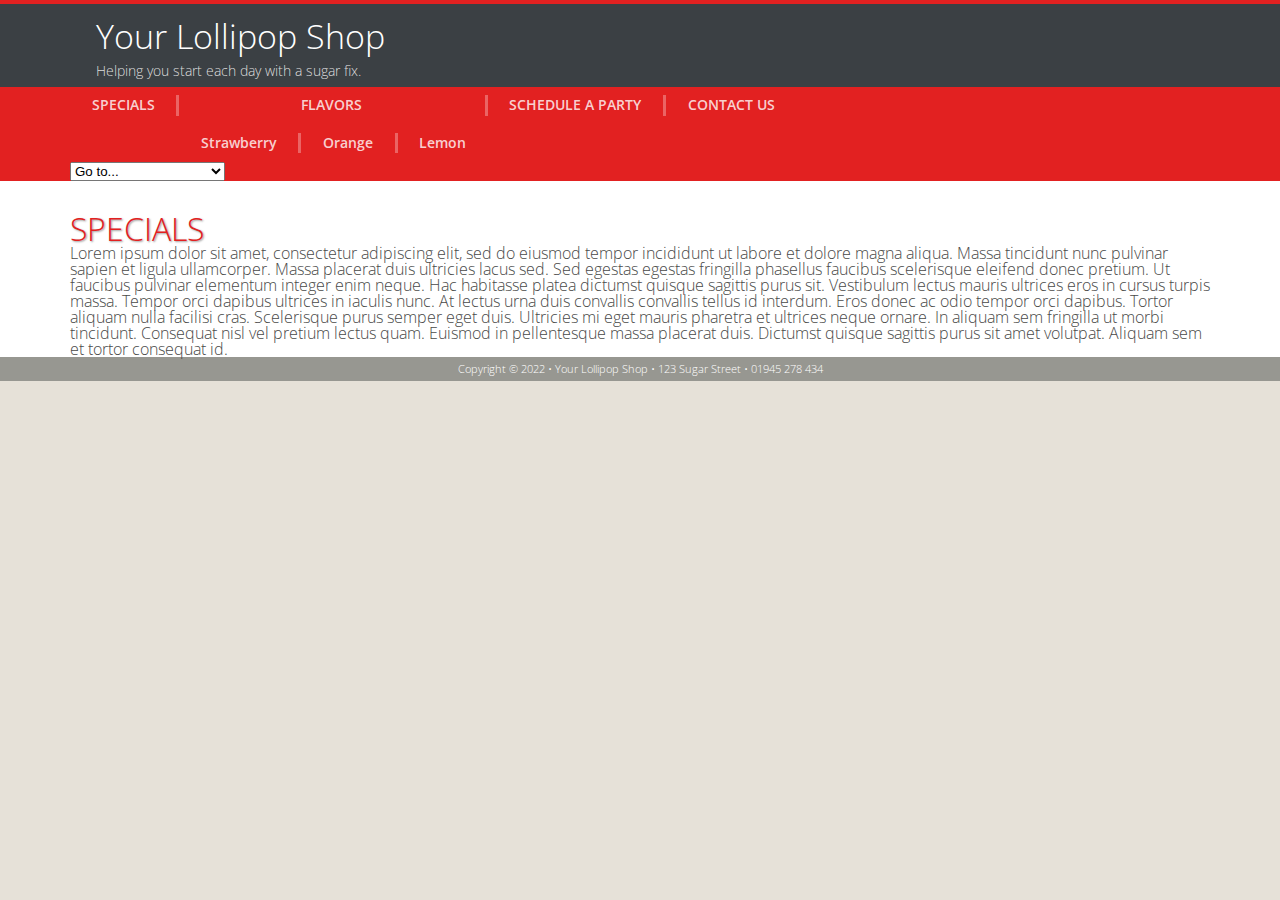
<file: index-original.html>
<!DOCTYPE html>
<html lang="en">

<head>
    <meta charset="UTF-8">
    <meta http-equiv="X-UA-Compatible" content="IE=edge">
    <meta name="viewport" content="width=device-width, initial-scale=1.0">
    <!-- Loads Google Open Sans font -->
    <link href="https://fonts.googleapis.com/css2?family=Open+Sans:wght@300;600&display=swap" rel="stylesheet">
    <!-- My stylesheets -->
    <link rel="stylesheet" href="stylesheets/reset.css">
    <!-- phone-default -->
    <link rel="stylesheet" href="stylesheets/phone-default.css">
    <!-- enhance-tablet -->    
    <link rel="stylesheet" href="stylesheets/tablet.css">
    <!-- enhance-desktop -->    
    <link rel="stylesheet" href="stylesheets/desktop.css">
    <!-- mobile-menu -->
    <link rel="stylesheet" href="stylesheets/mobile-menu.css">
    <title>The Lollipop Shop</title>

    <!-- SCRIPT TO HELP OLD IE UNDERSTAND HTML5 AND MEDIA QUERIES -->
    <!--[if lt IE 9]>
	<script src="http://html5shim.googlecode.com/svn/trunk/html5.js"></script>
	<script src="http://css3-mediaqueries-js.googlecode.com/svn/trunk/css3-mediaqueries.js"></script>
    <![endif]-->

    <!-- Latest version of jQuery from Google -->
    <script src="https://ajax.googleapis.com/ajax/libs/jquery/3.6.1/jquery.min.js"></script>


    <script>
        $(document).ready(function () {
            $(".nav-button").click(function () {
                $(".nav-button,.primary-nav").toggleClass("open");
            });
        });
    </script>



</head>

<body>

    <div id="colorbar"></div>

    <div id="headerWrapper">
        <header>
            <h1>Your Lollipop Shop</h1>
            <h2>Helping you start each day with a sugar fix.</h2>
        </header>
    </div> <!-- end of the header wrapper-->



    <div id="navWrapper">
        <nav>
            <!-- <button id="showPhoneNav">Show Navigation</button> -->
            <ul class="clearfix primary-nav" id="myNav">
                <li class="active"><a href="index.html">SPECIALS</a></li>
                <li class="parent"><a href="flavors.html">FLAVORS</a>
                <ul>
                    <li><a href="flavor.html#straw">Strawberry</a></li>
                    <li><a href="flavor.html#orange">Orange</a></li>
                    <li><a href="flavor.html#lemon">Lemon</a></li>
                </ul>
                </li>
                <li><a href="schedule.html">SCHEDULE A PARTY</a></li>
                <li><a href="store.html">CONTACT US</a></li>
            </ul>
            <!-- phone nav button-->
            <button class="nav-button">Toggle Navigation</button>
        </nav>
    </div> <!-- end of the nav wrapper-->

    <div id="contentWrapper">
        <div class="row">
            <h1>SPECIALS</h1>
            Lorem ipsum dolor sit amet, consectetur adipiscing elit, sed do eiusmod tempor incididunt ut labore et dolore magna aliqua. 
            Massa tincidunt nunc pulvinar sapien et ligula ullamcorper. Massa placerat duis ultricies lacus sed. Sed egestas egestas 
            fringilla phasellus faucibus scelerisque eleifend donec pretium. Ut faucibus pulvinar elementum integer enim neque. Hac 
            habitasse platea dictumst quisque sagittis purus sit. Vestibulum lectus mauris ultrices eros in cursus turpis massa. 
            Tempor orci dapibus ultrices in iaculis nunc. At lectus urna duis convallis convallis tellus id interdum. Eros donec ac 
            odio tempor orci dapibus. Tortor aliquam nulla facilisi cras. Scelerisque purus semper eget duis. Ultricies mi eget mauris 
            pharetra et ultrices neque ornare. In aliquam sem fringilla ut morbi tincidunt. Consequat nisl vel pretium lectus quam. 
            Euismod in pellentesque massa placerat duis. Dictumst quisque sagittis purus sit amet volutpat. Aliquam sem et tortor 
            consequat id.
        </div>
    </div> <!-- end of the content wrapper-->

    <div id="footerWrapper">
        <footer>
            Copyright &copy; 2022 &bull; Your Lollipop Shop &bull; 123 Sugar Street &bull; 01945 278 434
        </footer>
    </div> <!-- end of the footer wrapper-->

</body>

    <!-- Script to make phone navigation work -->
    <script src="js/hideMenu.js"></script>

    <!-- Script to make select options work -->
    <script src="js/optionSelectMenu.js"></script>


</html>




<!-- OLD FROM PREVIOUS INDEX -->
<!-- <div class="row">
    <div class="column-6">
        <p>LEFT - Lorem ipsum dolor sit amet, consectetur adipiscing elit, sed do eiusmod tempor incididunt ut labore et dolore magna aliqua. Ac feugiat sed lectus vestibulum mattis ullamcorper velit sed. 
            Mauris nunc congue nisi vitae suscipit. Eleifend mi in nulla posuere. Orci nulla pellentesque dignissim enim sit amet. Adipiscing tristique risus nec feugiat in fermentum. 
            Aenean et tortor at risus viverra adipiscing at. Purus sit amet luctus venenatis lectus magna. Volutpat est velit egestas dui id. Urna cursus eget nunc scelerisque viverra mauris. 
            Id volutpat lacus laoreet non curabitur gravida arcu. Elementum pulvinar etiam non quam lacus suspendisse faucibus interdum.
        </p>
    </div> end of column -->  

    <!-- <div class="row"> 
        <div class="column-6">
            <p>RIGHT - Scelerisque eleifend donec pretium vulputate sapien nec sagittis aliquam malesuada. 
                Dignissim suspendisse in est ante. Donec adipiscing tristique risus nec feugiat in. 
                Diam maecenas sed enim ut sem viverra aliquet eget. Fringilla phasellus faucibus scelerisque eleifend donec pretium vulputate sapien nec. 
                Accumsan sit amet nulla facilisi. Tempor orci dapibus ultrices in iaculis nunc. Auctor elit sed vulputate mi sit. Id aliquet lectus proin nibh nisl condimentum id. 
                Eu volutpat odio facilisis mauris sit amet massa vitae. Tincidunt eget nullam non nisi est. Hendrerit gravida rutrum quisque non tellus. Sed vulputate odio ut enim blandit. 
                Enim lobortis scelerisque fermentum dui faucibus in ornare quam.
            </p>
        </div>
    </div> end of column  
    </div>
</div> end of content wrapper -->
</file>
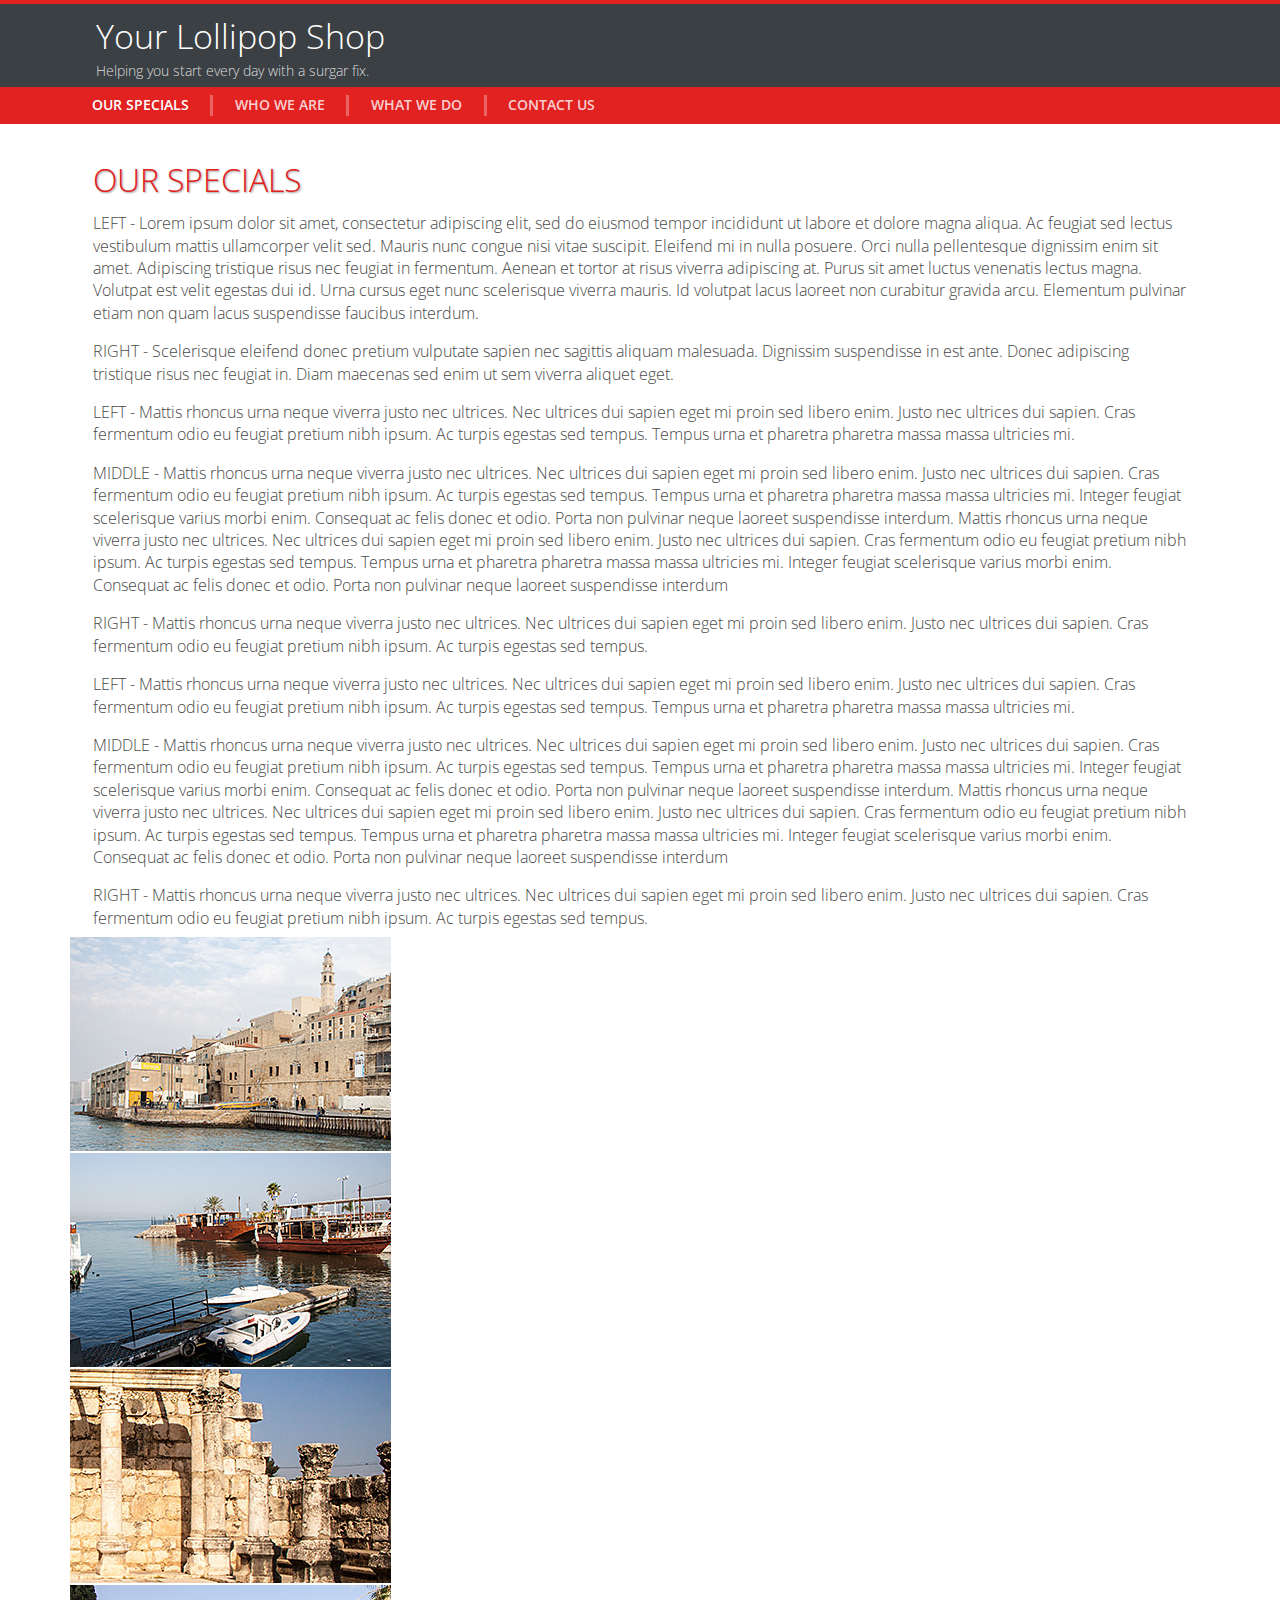
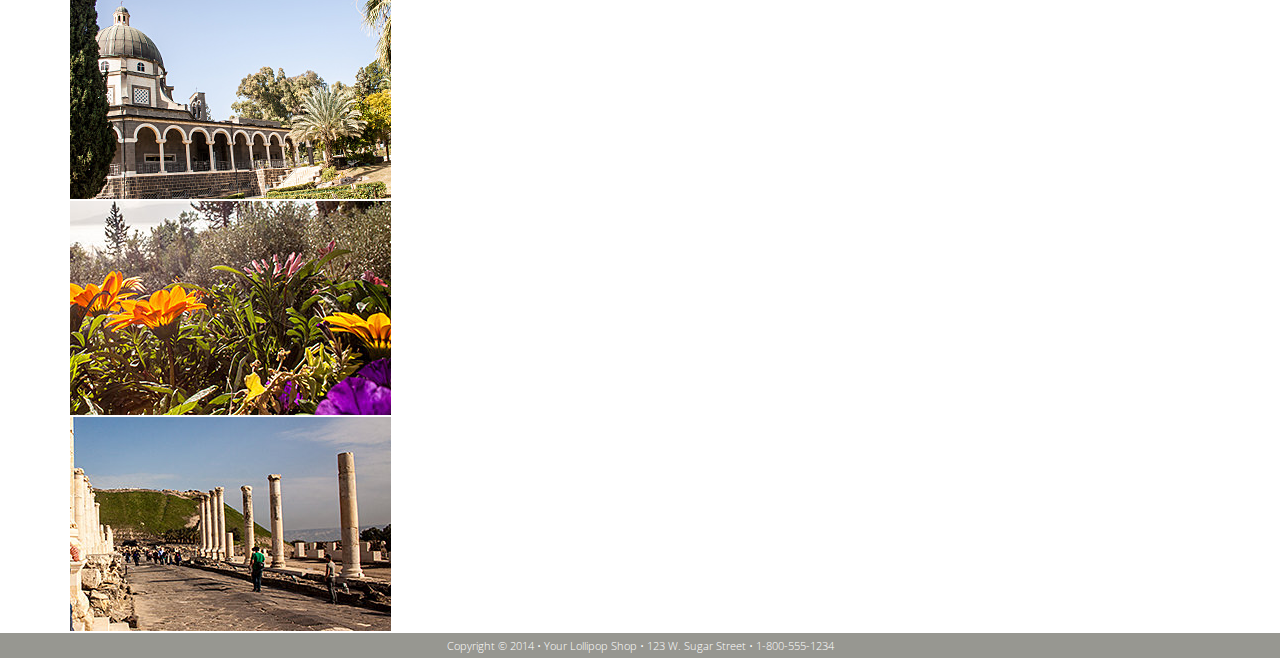
<file: index2.html>
<!doctype html>
<html lang="en">

<head>
    <meta charset="utf-8">

    <!-- This start file was built by Paul Cheney  -->
    <title>Lollipop Shop: Specials</title>

    <!-- TELLS PHONES NOT TO LIE ABOUT THEIR WIDTH -->
    <meta name="viewport" content="width=device-width, initial-scale=1, maximum-scale=1">



    <!-- LOAD THE LATEST VERSION OF JQUERY-->
    <script src="https://ajax.googleapis.com/ajax/libs/jquery/2.1.1/jquery.min.js"></script>



    <!-- *************** LOAD THE GOOGLE FONT ****************** -->
    <link href='http://fonts.googleapis.com/css?family=Open+Sans:300,600' rel='stylesheet' type='text/css'>



    <!-- *************** STYLE SHEETS ****************** -->
    <link href="stylesheets/reset.css" rel="stylesheet">
    <!-- phone-default -->
    <link href="stylesheets/phone-default.css" rel="stylesheet">
    <!-- enhance-tablet -->
    <link href="stylesheets/tablet.css" rel="stylesheet">
    <!-- enhance-desktop -->
    <link href="stylesheets/desktop.css" rel="stylesheet">








    <!--[if lt IE 9]>
	<script src="http://html5shim.googlecode.com/svn/trunk/html5.js"></script>
	<script src="http://css3-mediaqueries-js.googlecode.com/svn/trunk/css3-mediaqueries.js"></script>
<![endif]-->



</head>

<body>
    <div id="colorbar"></div><!-- end color bar -->

    <div id="headerWrapper">
        <header class="clearfix">

            <hgroup>
                <h1>Your Lollipop Shop</h1>
                <h2>Helping you start every day with a surgar fix.</h2>
            </hgroup>



        </header>
    </div><!-- end of header wrapper -->







    <div id="navWrapper">
        <nav class="nav ">
            <ul class="primary-nav clearfix">
                <li class="selected"><a href="index.html">OUR <br>SPECIALS</a></li>
                <li><a href="who.html">WHO<br> WE ARE </a></li>
                <li><a what="store.html">WHAT<br> WE DO </a></li>
                <li><a href="contact.html">CONTACT<br> US </a></li>
            </ul>

        </nav>
    </div><!-- end of navigation wrapper -->











    <div id="contentWrapper">
        <div class="row">
            <div class="column-12">
                <h1>OUR SPECIALS</h1>
            </div>
        </div><!-- end of row -->


        <div class="row">
            <div class="column-6">
                <p>LEFT - Lorem ipsum dolor sit amet, consectetur adipiscing elit, sed do eiusmod tempor incididunt ut
                    labore et dolore magna aliqua. Ac feugiat sed lectus vestibulum mattis ullamcorper velit sed.
                    Mauris nunc congue nisi vitae suscipit. Eleifend mi in nulla posuere. Orci nulla pellentesque
                    dignissim enim sit amet. Adipiscing tristique risus nec feugiat in fermentum.
                    Aenean et tortor at risus viverra adipiscing at. Purus sit amet luctus venenatis lectus magna.
                    Volutpat est velit egestas dui id. Urna cursus eget nunc scelerisque viverra mauris.
                    Id volutpat lacus laoreet non curabitur gravida arcu. Elementum pulvinar etiam non quam lacus
                    suspendisse faucibus interdum.
                </p>
            </div><!-- end of column -->

            <div class="row">
                <div class="column-6">
                    <p>RIGHT - Scelerisque eleifend donec pretium vulputate sapien nec sagittis aliquam malesuada.
                        Dignissim suspendisse in est ante. Donec adipiscing tristique risus nec feugiat in.
                        Diam maecenas sed enim ut sem viverra aliquet eget.
                    </p>
                </div>
            </div><!-- end of column -->



            <div class="row">
                <div class="column-4">
                    <p>LEFT - Mattis rhoncus urna neque viverra justo nec ultrices. Nec ultrices dui sapien eget mi
                        proin sed libero enim. Justo nec ultrices dui sapien. Cras fermentum odio eu feugiat pretium
                        nibh ipsum.
                        Ac turpis egestas sed tempus. Tempus urna et pharetra pharetra massa massa ultricies mi. </p>
                </div><!-- end of column -->


                <div class="column-4">
                    <p>MIDDLE - Mattis rhoncus urna neque viverra justo nec ultrices. Nec ultrices dui sapien eget mi
                        proin sed libero enim. Justo nec ultrices dui sapien. Cras fermentum odio eu feugiat pretium
                        nibh ipsum.
                        Ac turpis egestas sed tempus. Tempus urna et pharetra pharetra massa massa ultricies mi. Integer
                        feugiat scelerisque varius morbi enim. Consequat ac felis donec et odio. Porta non pulvinar
                        neque laoreet suspendisse interdum. Mattis rhoncus urna neque viverra justo nec ultrices. Nec
                        ultrices dui sapien eget mi proin sed libero enim. Justo nec ultrices dui sapien. Cras fermentum
                        odio eu feugiat pretium nibh ipsum.
                        Ac turpis egestas sed tempus. Tempus urna et pharetra pharetra massa massa ultricies mi. Integer
                        feugiat scelerisque varius morbi enim. Consequat ac felis donec et odio. Porta non pulvinar
                        neque laoreet suspendisse interdum</p>
                </div><!-- end of column -->

                <div class="column-4">
                    <p>RIGHT - Mattis rhoncus urna neque viverra justo nec ultrices. Nec ultrices dui sapien eget mi
                        proin sed libero enim. Justo nec ultrices dui sapien. Cras fermentum odio eu feugiat pretium
                        nibh ipsum.
                        Ac turpis egestas sed tempus. </p>
                </div><!-- end of column -->
            </div><!-- end of row -->




            <div class="row">
                <div class="column-3">
                    <p>LEFT - Mattis rhoncus urna neque viverra justo nec ultrices. Nec ultrices dui sapien eget mi
                        proin sed libero enim. Justo nec ultrices dui sapien. Cras fermentum odio eu feugiat pretium
                        nibh ipsum.
                        Ac turpis egestas sed tempus. Tempus urna et pharetra pharetra massa massa ultricies mi. </p>
                </div><!-- end of column -->


                <div class="column-6">
                    <div class="colour-2">
                        <p>MIDDLE - Mattis rhoncus urna neque viverra justo nec ultrices. Nec ultrices dui sapien eget
                            mi proin sed libero enim. Justo nec ultrices dui sapien. Cras fermentum odio eu feugiat
                            pretium nibh ipsum.
                            Ac turpis egestas sed tempus. Tempus urna et pharetra pharetra massa massa ultricies mi.
                            Integer feugiat scelerisque varius morbi enim. Consequat ac felis donec et odio. Porta non
                            pulvinar
                            neque laoreet suspendisse interdum. Mattis rhoncus urna neque viverra justo nec ultrices.
                            Nec ultrices dui sapien eget mi proin sed libero enim. Justo nec ultrices dui sapien. Cras
                            fermentum odio eu feugiat pretium nibh ipsum.
                            Ac turpis egestas sed tempus. Tempus urna et pharetra pharetra massa massa ultricies mi.
                            Integer feugiat scelerisque varius morbi enim. Consequat ac felis donec et odio. Porta non
                            pulvinar
                            neque laoreet suspendisse interdum</p>
                    </div><!-- end of colour -->
                </div><!-- end of column -->

                <div class="column-3">
                    <div class="colour-1">
                        <p>RIGHT - Mattis rhoncus urna neque viverra justo nec ultrices. Nec ultrices dui sapien eget mi
                            proin sed libero enim. Justo nec ultrices dui sapien. Cras fermentum odio eu feugiat pretium
                            nibh ipsum.
                            Ac turpis egestas sed tempus. </p>
                    </div><!-- end of colour -->
                </div><!-- end of column -->
            </div><!-- end of row -->




            <div class="row">
                <div class="column-2">
                    <img src="images/car1.jpg" alt="buildings">
                </div><!-- end of column -->

                <div class="column-2">
                    <img src="images/car2.jpg" alt="buildings">
                </div><!-- end of column -->

                <div class="column-2">
                    <img src="images/car3.jpg" alt="buildings">
                </div><!-- end of column -->

                <div class="column-2">
                    <img src="images/car4.jpg" alt="buildings">
                </div><!-- end of column -->

                <div class="column-2">
                    <img src="images/car5.jpg" alt="buildings">
                </div><!-- end of column -->

                <div class="column-2">
                    <img src="images/car6.jpg" alt="buildings">
                </div><!-- end of column -->
            </div>






        </div>
    </div><!-- end of content wrapper -->



    <div id="footerWrapper">
        <footer>
            <p> Copyright &copy; 2014 &bull; Your Lollipop Shop &bull; 123 W. Sugar Street &bull; 1-800-555-1234</p>
        </footer>
    </div><!-- end of footer wrapper -->



</body>

</html>
</file>
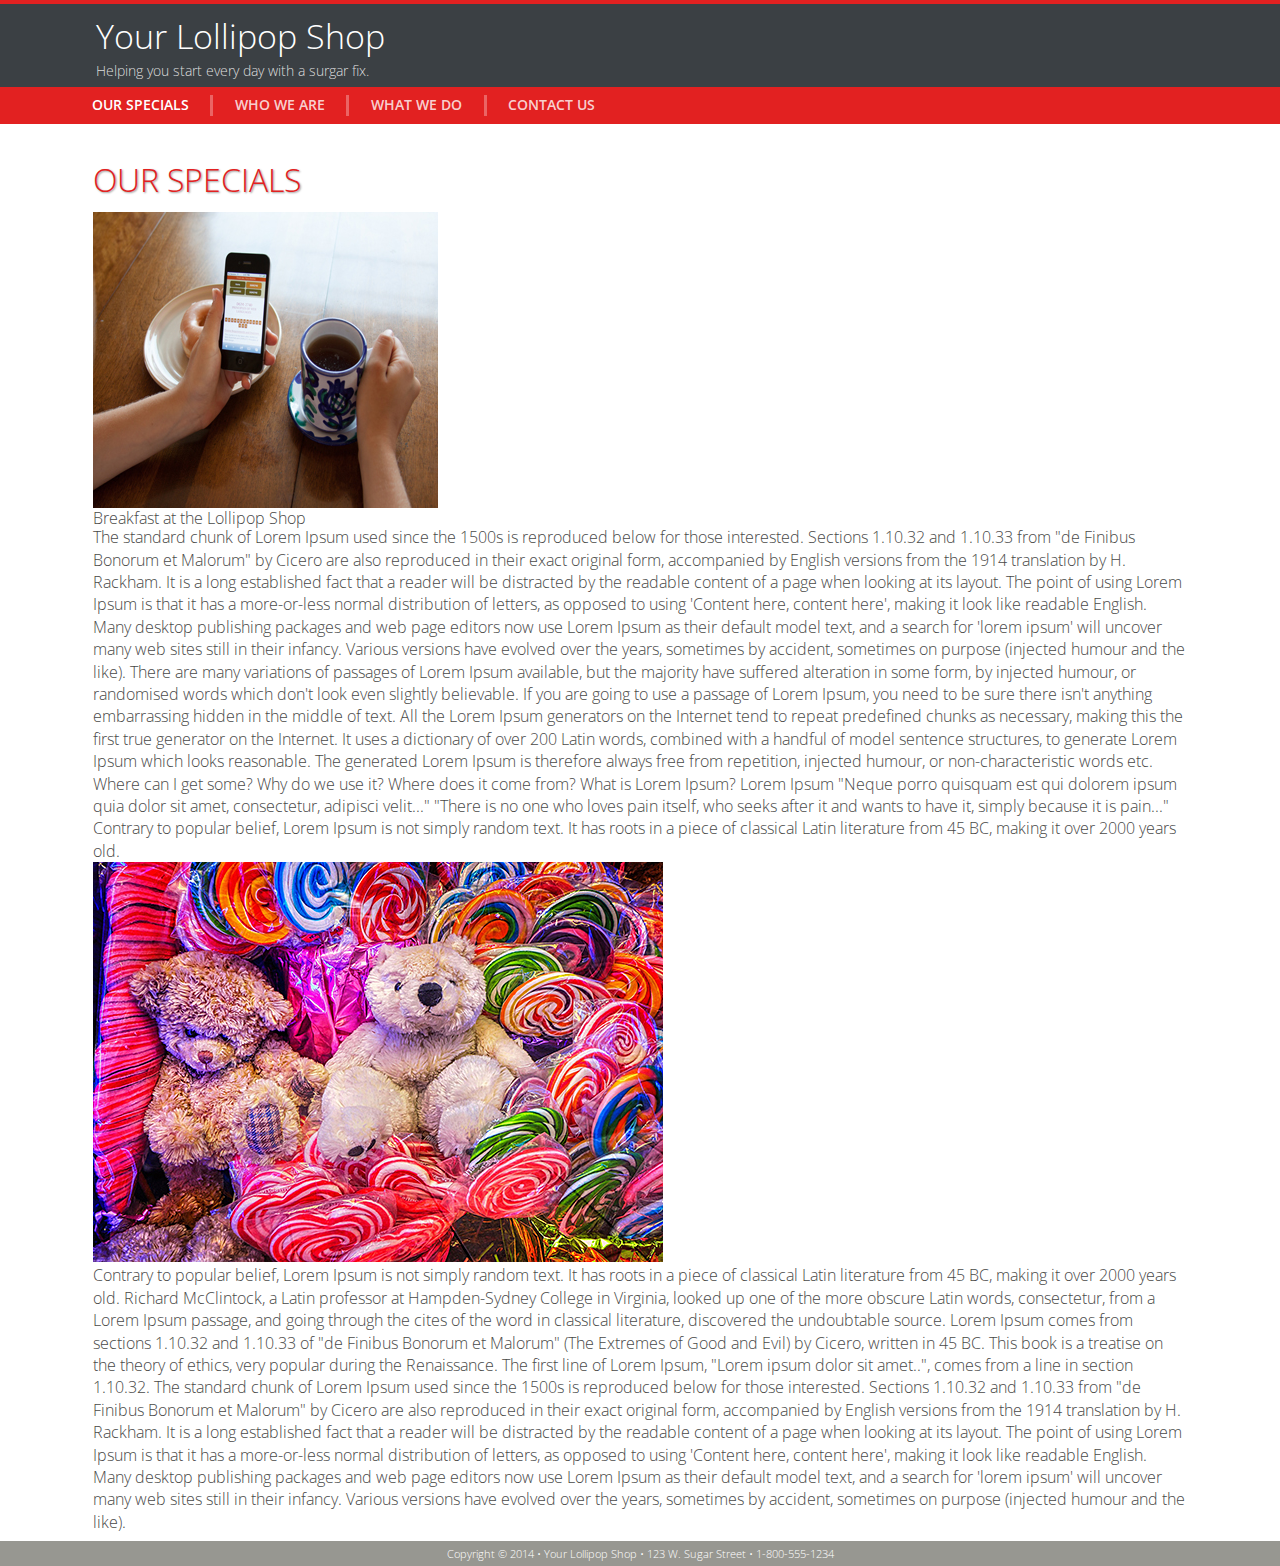
<file: index3.html>
<!doctype html>
<html lang="en">
<head>
<meta charset="utf-8">

<!-- This start file was built by Paul Cheney  -->
<title>Lollipop Shop: Specials</title>

<!-- TELLS PHONES NOT TO LIE ABOUT THEIR WIDTH -->
<meta name="viewport" content="width=device-width, initial-scale=1, maximum-scale=1">



<!-- LOAD THE LATEST VERSION OF JQUERY-->
<script src="https://ajax.googleapis.com/ajax/libs/jquery/2.1.1/jquery.min.js"></script>

<!-- PICTURE SCRIPT-->
<script src="js/pictureFill.js"></script>



<!-- *************** LOAD THE GOOGLE FONT ****************** -->
<link href='http://fonts.googleapis.com/css?family=Open+Sans:300,600' rel='stylesheet' type='text/css'>



<!-- *************** STYLE SHEETS ****************** -->
<link href="stylesheets/reset.css" rel="stylesheet">
<!-- phone-default -->
<link href="stylesheets/phone-default.css" rel="stylesheet">
<!-- enhance-tablet -->
<link href="stylesheets/tablet.css" rel="stylesheet">
<!-- enhance-desktop -->
<link href="stylesheets/desktop.css" rel="stylesheet">







    
    

<!--[if lt IE 9]>
	<script src="http://html5shim.googlecode.com/svn/trunk/html5.js"></script>
	<script src="http://css3-mediaqueries-js.googlecode.com/svn/trunk/css3-mediaqueries.js"></script>
<![endif]-->
     
     
     
</head>
<body>
<div id="colorbar"></div><!-- end color bar -->

<div id="headerWrapper">
<header class="clearfix">
	
<hgroup>
    <h1>Your Lollipop Shop</h1>
    <h2>Helping you start every day with a surgar fix.</h2>
</hgroup>
	

	
</header>
</div><!-- end of header wrapper -->  
    
    
    
    
    

	
<div id="navWrapper">
<nav class="nav ">
    <ul class="primary-nav clearfix">
        <li class="selected"><a href="index.html">OUR <br>SPECIALS</a></li>
        <li><a href="who.html">WHO<br> WE ARE </a></li>
        <li><a what="store.html">WHAT<br> WE DO </a></li>
        <li><a href="contact.html">CONTACT<br> US </a></li>
    </ul>

</nav>
</div><!-- end of navigation wrapper -->  
    

    
     <div id="banner"></div> <!--End of banner -->
 
    
    
    
    
    
    
    
<div id="contentWrapper">
<div class="row">
	<div class="column-12">
		<h1>OUR SPECIALS</h1>
	</div><!-- end of the column-->
</div><!-- end of row --> 


<div class="row">
	<div class="column-12">

        <figure class="col-4">
            <img src="images/brekkie.jpg" alt="breakfast">
            <figcaption>Breakfast at the Lollipop Shop</figcaption>
        </figure>

		<p>
            The standard chunk of Lorem Ipsum used since the 1500s is reproduced below for those interested. Sections 1.10.32 and 1.10.33 from "de 
            Finibus Bonorum et Malorum" by Cicero are also reproduced in their exact original form, accompanied by English versions from the 1914 
            translation by H. Rackham. It is a long established fact that a reader will be distracted by the readable content of a page when looking 
            at its layout. The point of using Lorem Ipsum is that it has a more-or-less normal distribution of letters, as opposed to using 'Content 
            here, content here', making it look like readable English. Many desktop publishing packages and web page editors now use Lorem Ipsum as 
            their default model text, and a search for 'lorem ipsum' will uncover many web sites still in their infancy. Various versions have evolved 
            over the years, sometimes by accident, sometimes on purpose (injected humour and the like). There are many variations of passages of Lorem 
            Ipsum available, but the majority have suffered alteration in some form, by injected humour, or randomised words which don't look even 
            slightly believable. If you are going to use a passage of Lorem Ipsum, you need to be sure there isn't anything embarrassing hidden in the 
            middle of text. All the Lorem Ipsum generators on the Internet tend to repeat predefined chunks as necessary, making this the first true 
            generator on the Internet. It uses a dictionary of over 200 Latin words, combined with a handful of model sentence structures, to generate 
            Lorem Ipsum which looks reasonable. The generated Lorem Ipsum is therefore always free from repetition, injected humour, or non-characteristic 
            words etc. Where can I get some? Why do we use it? Where does it come from? What is Lorem Ipsum? Lorem Ipsum "Neque porro quisquam est qui dolorem 
            ipsum quia dolor sit amet, consectetur, adipisci velit..." "There is no one who loves pain itself, who seeks after it and wants to have it, 
            simply because it is pain..." Contrary to popular belief, Lorem Ipsum is not simply random text. It has roots in a piece of classical Latin literature from 45 BC, 
            making it over 2000 years old.
        </p>

    <figure class="col-6">
        <picture>
            <!--[if IE 9]><video style="display: none;"><![endif]-->
            <source srcset="images/teddy-desktop.jpg" media="(min-width: 1140px)">
            <source srcset="images/teddy-tablet.jpg" media="(min-width: 640px)">
            <source srcset="images/teddy-phone.jpg">
            <!--[if IE 9]></video><![endif]-->
            <img srcset="images/teddy-phone.jpg" alt="description">
        </picture>
    </figure>

        <p>    
            Contrary to popular belief, Lorem Ipsum is not simply random text. It has roots in a piece of classical Latin literature from 45 BC, 
            making it over 2000 years old. Richard McClintock, a Latin professor at Hampden-Sydney College in Virginia, looked up one of the 
            more obscure Latin words, consectetur, from a Lorem Ipsum passage, and going through the cites of the word in classical literature, 
            discovered the undoubtable source. Lorem Ipsum comes from sections 1.10.32 and 1.10.33 of "de Finibus Bonorum et Malorum" (The Extremes 
            of Good and Evil) by Cicero, written in 45 BC. This book is a treatise on the theory of ethics, very popular during the Renaissance. 
            The first line of Lorem Ipsum, "Lorem ipsum dolor sit amet..", comes from a line in section 1.10.32. The standard chunk of Lorem Ipsum used 
            since the 1500s is reproduced below for those interested. Sections 1.10.32 and 1.10.33 from "de 
            Finibus Bonorum et Malorum" by Cicero are also reproduced in their exact original form, accompanied by English versions from the 1914 
            translation by H. Rackham. It is a long established fact that a reader will be distracted by the readable content of a page when looking 
            at its layout. The point of using Lorem Ipsum is that it has a more-or-less normal distribution of letters, as opposed to using 'Content 
            here, content here', making it look like readable English. Many desktop publishing packages and web page editors now use Lorem Ipsum as 
            their default model text, and a search for 'lorem ipsum' will uncover many web sites still in their infancy. Various versions have evolved 
            over the years, sometimes by accident, sometimes on purpose (injected humour and the like).
        </p>
	</div><!-- end of the column-->
</div><!-- end of row --> 



</div><!-- end of content wrapper -->  
    
    
    
<div id="footerWrapper">
    <footer>
    <p> Copyright &copy; 2014  &bull; Your Lollipop Shop &bull;  123 W. Sugar Street &bull; 1-800-555-1234</p>
    </footer>
</div><!-- end of footer wrapper -->
</file>
<file: stylesheets/phone-default.css>
/*-----Prevents iPhone from resizing in landscape mode -----*/
html {-webkit-text-size-adjust: none; }

/*----------- apply a natural box layout model to all elements --------------*/
* { -moz-box-sizing: border-box; -webkit-box-sizing: border-box; box-sizing: border-box; }





/*-----BODY -----*/
body {
	background-color: #E6E1D8;
	font-size: 16px;
	font-family: 'Open Sans', sans-serif;
	font-weight:300;	/*also loaded 600 for bold*/
	color: #494948;
}




/*-----COLOR BAR -----*/
#colorbar {
	height: 44px;
	width: 100%;
	background-color: #e22121;
}





/*-----HEADER -----*/
#headerWrapper {
	background-color: #3B4044;
}
header {
	padding: 1em 2% .5em 2%;
}

header h1 {
	font-size: 2.1em;
	color: #fff;
}
header h2 {
	font-size: .9em;
	font-weight: 300;
	color: #ddd;
	margin-top: .75em;
}


header a.tel {
	position: absolute; 
	top: .4em; 
	right: 2%; 
	z-index: 1000; /*makes sure it sits on top of everything else*/
	font-size:1.4em;
	font-weight: 600; 
	color: #FFF!important;  /* necessary to override the default blue link color applied by phones */
	text-decoration:none;
	padding-left: 25px;
	background-image:url(../images/icon_phone.png);
	background-size: 22px 22px;
	background-repeat:no-repeat;
}



/*----- SOCIAL -----*/

header .social { margin: .75em 0; }

header .social li span { display: none; }

header .social li {
	width: 25%;
	float: left;
	border: 1px solid rgba(255, 255, 255, 0.2);
	background: rgba(255, 255, 255, 0.1);;
}


header .social li a {
	display: block;
	height: 30px;
	margin: 2px 0;
	background-image:url(../images/icons-white.png);
	background-repeat: no-repeat;
}


header .social li.facebook a { background-position: center -30px; }
header .social li.pinterest a { background-position: center -90px; }
header .social li.twitter a { background-position: center 0; }
header .social li.plus a { background-position: center -60px; }











/*-----NAVIGATION -----*/	
#navWrapper {
	background-color: #e22121;	
}
nav ul li {
	float: left;
	width: 25%;	
}

nav ul li a {
	display: block;
	font-size: .9em;
	font-weight:600;
	color: rgba(255,255,255,0.8);
	text-decoration:none;
	margin: .6em 0;
	border-right: 3px solid rgba(255,255,255,0.3);
	text-align: center;
}	
/*this turns off the last border*/
nav ul li:last-child a {
	border-right: none;
}	
nav ul li a:hover{color: rgba(255,255,255,0.9);}
nav ul li.selected > a {color: rgba(255,255,255,1);} 
	
	
	
	

/*-----CONTENT -----*/
#contentWrapper  {
	background-color: #fff;
}
#contentWrapper h1 {
	color:#e22121;
	font-size: 2em;
	padding-top: 1em;
	text-shadow: 1px 1px 2px #999;
}
#contentWrapper h2 {
	color:#e22121;
	font-size: 1.25em;
	padding-top: .75em;
	font-weight:600;
}
#contentWrapper p {
	line-height: 140%;
}
#contentWrapper a {
	text-decoration:none;
	color: #e22121;
	font-weight:600;
}




/*----- 12 COLUMN LAYOUT -----*/
.column-3, .column-4, .column-6, .column-9, .column-12 {
	width: 100%;
	padding: .5em 2%;
}




/*----- FORM -----*/
form.signup label {
	display: block;
	margin-bottom: .5em;
}
form.signup .myinput {
	width: 16em;
	padding: .5em;
	border: none;
	background-color: #eee;
	border-radius: 12px;
}
form.signup .formbutton {
	background-color: #e22121;
	border: none;
	border-radius: 12px;
	padding: .5em 3em;
	color: #fff;
	width: 16em;
	
	/* -webkit-appearance:none; removed apple default graident */
}









/*----- FOOTER -----*/
#footerWrapper {background-color: #979791;}
footer {
	clear: both;
	font-size: .7em;
	color: #fff;
	text-align: center;
	padding: .6em;
}
footer a {color: #fff;}



/*-------SOCIAL ICONS IN FOOTER --------*/






/*----- OTHER -----*/
.clearfix:after {
  content: "";
  display: table;
  clear: both;
}
</file>
<file: stylesheets/tablet.css>
@media only screen and (min-width: 641px) {


    /*-----COLOR BAR -----*/
        #colorbar {
            height: 4px;
        }
        
        
    /*----- SOCIAL -----*/
    
    
    header .social {
        position: absolute;
        top: 2em;
        right: 2%;
    }


    header .social li {
        border: none;
        background: transparent;
    }


    header .social li a {
        width: 44px;
    }
    
    
    
    
    
    
    
    
    
    
    
    
    /*-----NAVIGATION -----*/	
        nav ul li a br {display: none;}
    
    
    
    /*-----CONTENT -----*/
    
    
    
    
    } /*end of the media query */
</file>
<file: stylesheets/desktop.css>
@media only screen and (min-width: 1140px) {



    /*-----INSIDE THE WRAPPERS-----*/
        header, nav, .row, footer {
            max-width: 1140px;
            margin: 0 auto; /*centers everything on the page*/
        }
    
    /*-----HEADER -----*/
    
    header {
        position: relative;
    }

    
    
    
    
    
    
    
    /*-----NAVIGATION -----*/	
    nav ul li {width: auto;}
    nav ul li a {padding: .2em 1.5em;}
    
        
        
        
    
    /*-----CONTENT -----*/
    
    
    
        
        
    
    
    
    
    
    } /*end of the media query */
</file>
<file: stylesheets/mobile-menu.css>
@charset "UTF-8";
/*             file downloaded from https://www.astuteo.com/mobilemenu/             */
.nav-button {
  display: none;
} /* hide the navigation button by default */
@media only screen and (min-width: 0px) and (max-width: 1141px) {
  /* Navigation Button
  -------------------------------------------------------- */
  .nav-button {
    display: block;
    position: absolute;
    top: 7px;
    left: 7px;
    width: 70px;
    height: 35px;
    background: url("../images/menu-icon-largeAlt.png"), -webkit-linear-gradient(top, rgba(0, 0, 0, 0), rgba(0, 0, 0, 0.2));
    background: url("../images/menu-icon-largeAlt.png"), -moz-linear-gradient(top, rgba(0, 0, 0, 0), rgba(0, 0, 0, 0.2));
    background: url("../images/menu-icon-largeAlt.png"), -ms-linear-gradient(top, rgba(0, 0, 0, 0), rgba(0, 0, 0, 0.2));
    background: url("../images/menu-icon-largeAlt.png"), -o-linear-gradient(top, rgba(0, 0, 0, 0), rgba(0, 0, 0, 0.2));
    background-position: center center;
    background-repeat: no-repeat;
    background-size: 42px, 100%;
    cursor: pointer;
    border: 0 none;
    border-bottom: 1px solid rgba(255, 255, 255, 0.1);
    box-shadow: 0 0 4px rgba(0, 0, 0, 0.7) inset;
    border-radius: 5px;
    z-index: 999;
    text-indent: -9999px;
  }
  .nav-button:hover {
    background-color: rgba(0, 0, 0, 0.1);
  }
  .nav-button.open {
    background: url("../images/close-icon-large.png"), -webkit-linear-gradient(top, rgba(0, 0, 0, 0), rgba(0, 0, 0, 0.2));
    background: url("../images/close-icon-large.png"), -moz-linear-gradient(top, rgba(0, 0, 0, 0), rgba(0, 0, 0, 0.2));
    background: url("../images/close-icon-large.png"), -ms-linear-gradient(top, rgba(0, 0, 0, 0), rgba(0, 0, 0, 0.2));
    background: url("../images/close-icon-large.png"), -o-linear-gradient(top, rgba(0, 0, 0, 0), rgba(0, 0, 0, 0.2));
    background-position: center center;
    background-repeat: no-repeat;
    background-size: 21px, 100%;
  }
  /* Navigation Bar
  -------------------------------------------------------- */
  body {
    padding-top: 44px;
  }
  .primary-nav {
    width: 320px;
    float: none;
    background-color: #E61B10; /* change the menu color */
    display: block;
    height: 44px;
    margin: 0;
    padding: 0;
    overflow: hidden;
    /* box-shadow: 0 1px 2px rgba(0,0,0,.6); */
    position: absolute;
    top: 0px;
    left: 0px;
    z-index: 998;
    clear: both;
  }
  .primary-nav li {
    display: none;
    width: 100%;
    font-family: Arial;
  }
  .primary-nav li a {
    display: block;
    width: 100%;
    padding: 10px 5%;
    font-size: 14px;
    font-weight: bold;
    text-shadow: -1px -1px 0 rgba(0, 0, 0, 0.15);
    color: white;
    text-decoration: none;
    border-bottom: 1px solid rgba(0, 0, 0, 0.2);
    border-top: 1px solid rgba(255, 255, 255, 0.1);
  }
  .primary-nav li a:hover {
    background-color: rgba(0, 0, 0, 0.5);
    border-top-color: transparent;
  }
  .primary-nav > li:first-child {
    border-top: 1px solid rgba(0, 0, 0, 0.2);
  }
  /* Toggle the navigation bar open  */
  .primary-nav.open {
    height: auto;
    padding-top: 44px;
  }
  .primary-nav.open li {
    display: block;
  }
  /* Submenus â€“ optional .parent class indicates dropdowns */
  .primary-nav > li:hover > a {
    background: rgba(0, 0, 0, 0.5);
    border-bottom-color: transparent;
  }
  .primary-nav li.parent > a:after {
    content: "▼";
    color: rgba(255, 255, 255, 0.5);
    float: right;
  }
  .primary-nav li.parent > a:hover {
    background: rgba(0, 0, 0, 0.75);
  }
  .primary-nav li ul {
    display: none;
    background: rgba(0, 0, 0, 0.5);
    border-top: 0 none;
    padding: 0;
  }
  .primary-nav li ul a {
    border: 0 none;
    font-size: 12px;
    padding: 10px 5%;
    font-weight: normal;
  }
  .primary-nav li:hover ul {
    display: block;
    border-top: 0 none;
  }
} /* End Mobile Styles */
</file>
